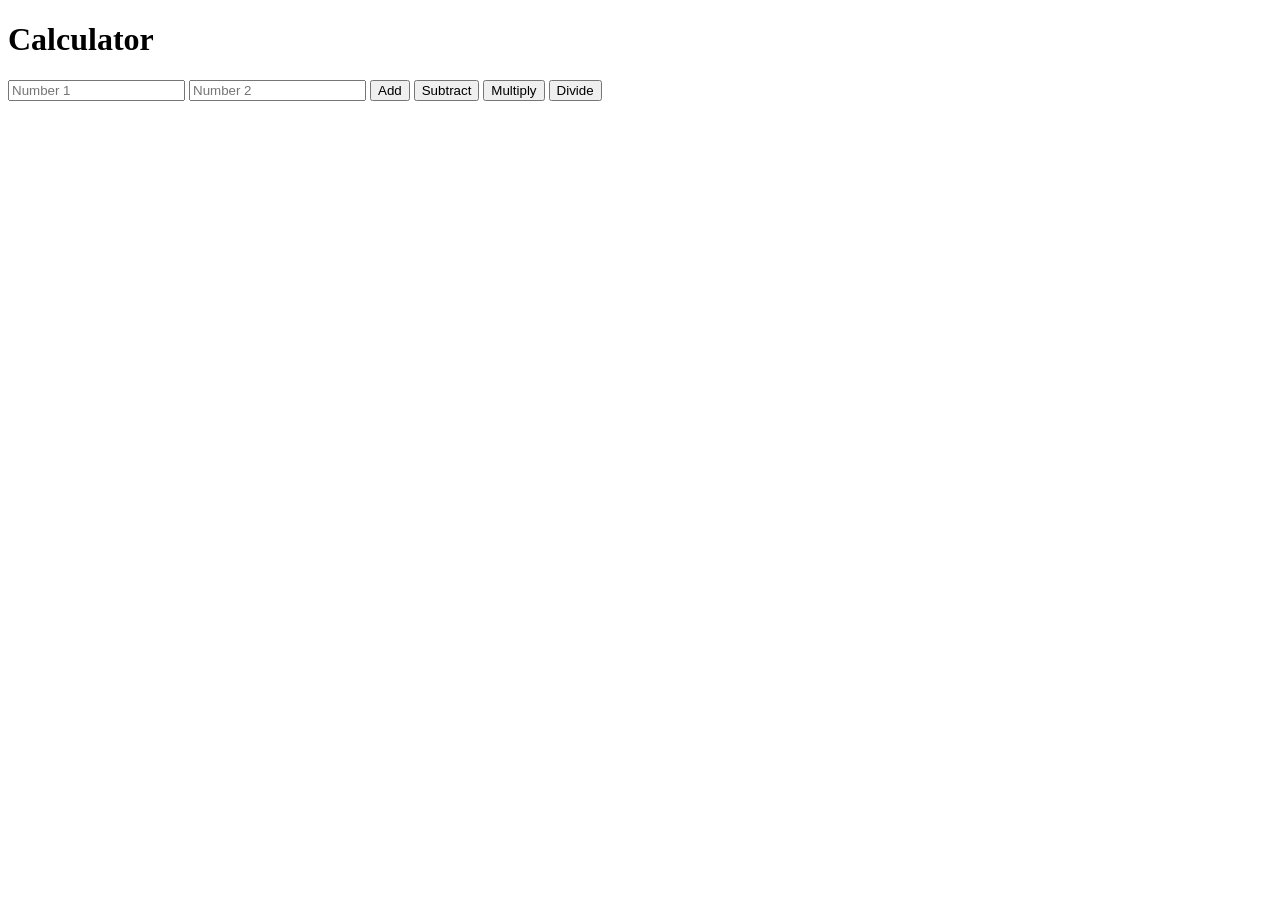
<file: week2/calculator.html>
<!DOCTYPE html>
<html lang="en">
<head>
    <meta charset="UTF-8">
    <meta name="viewport" content="width=device-width, initial-scale=1.0">
    <title>Calculator</title>
</head>
<body>
    <h1>Calculator</h1>
    <input type="number" id="n1" placeholder="Number 1">
    <input type="number" id="n2" placeholder="Number 2">
    <button type="button" onclick="calculate('+')">Add</button>
    <button type="button" onclick="calculate('-')">Subtract</button>
    <button type="button" onclick="calculate('*')">Multiply</button>
    <button type="button" onclick="calculate('/')">Divide</button>
    <p id="result"></p>
    <script src="calScript.js"></script>
</body>
</html>
</file>
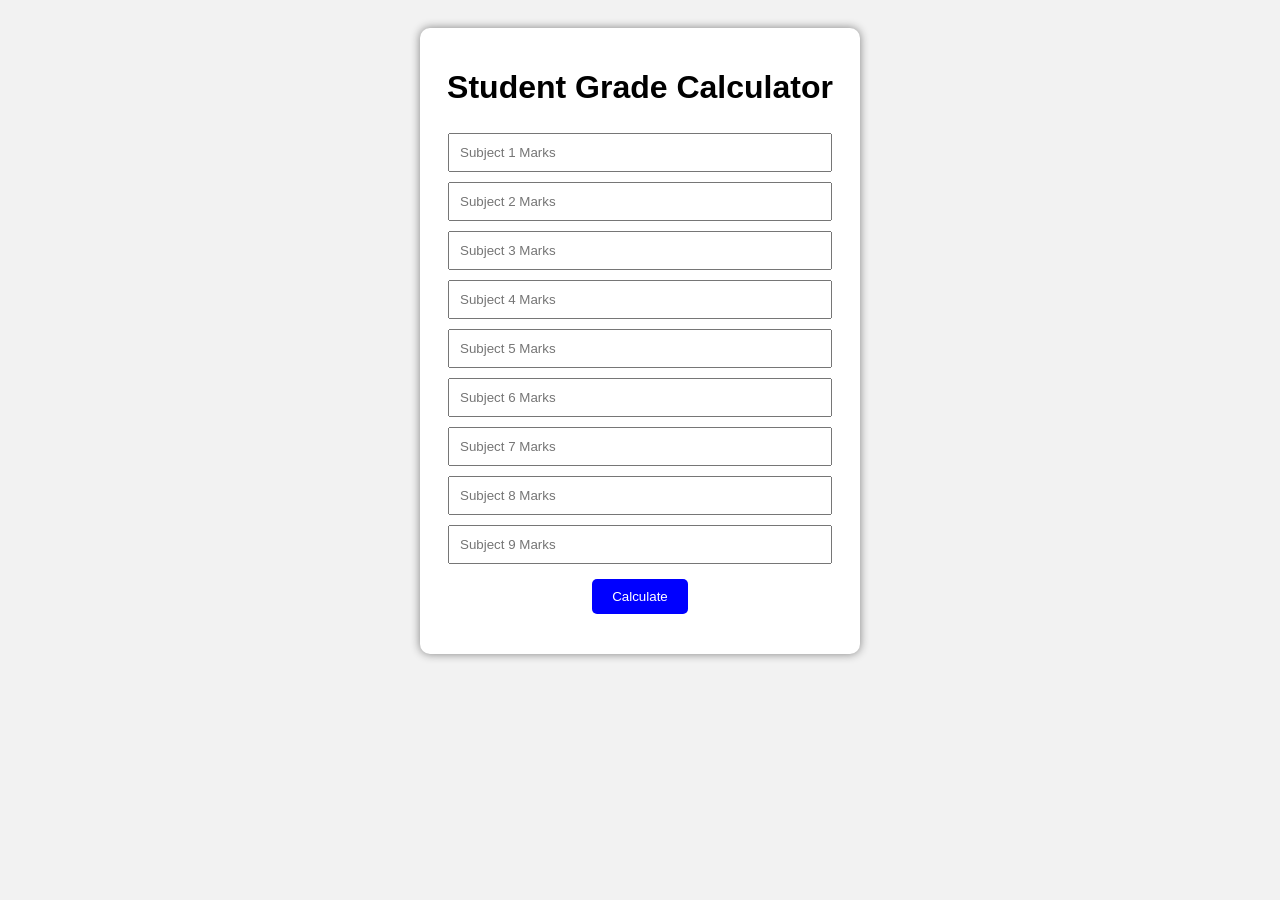
<file: week2/StudentGrade.html>
<!DOCTYPE html>
<html lang="en">
<head>
    <meta charset="UTF-8">
    <meta name="viewport" content="width=device-width, initial-scale=1.0">
    <title>Student Grade Calculator</title>

    <style>
        body{
            font-family: Arial, sans-serif;
            background-color: #f2f2f2;
            text-align: center;
            padding: 20px;
        }

        .container{
            background: white;
            width: 400px;
            margin: auto;
            padding: 20px;
            border-radius: 10px;
            box-shadow: 0px 0px 10px gray;
        }

        input{
            width: 90%;
            padding: 10px;
            margin: 5px;
        }

        button{
            padding: 10px 20px;
            background-color: blue;
            color: white;
            border: none;
            cursor: pointer;
            border-radius: 5px;
            margin-top: 10px;
        }

        h2{
            margin-top: 20px;
        }
    </style>
</head>
<body>

    <div class="container">
        <h1>Student Grade Calculator</h1>

        <input type="number" id="sub1" placeholder="Subject 1 Marks">
        <input type="number" id="sub2" placeholder="Subject 2 Marks">
        <input type="number" id="sub3" placeholder="Subject 3 Marks">
        <input type="number" id="sub4" placeholder="Subject 4 Marks">
        <input type="number" id="sub5" placeholder="Subject 5 Marks">
        <input type="number" id="sub6" placeholder="Subject 6 Marks">
        <input type="number" id="sub7" placeholder="Subject 7 Marks">
        <input type="number" id="sub8" placeholder="Subject 8 Marks">
        <input type="number" id="sub9" placeholder="Subject 9 Marks">

        <button onclick="calculateGrade()">Calculate</button>

        <h2 id="totalMarks"></h2>
        <h2 id="result"></h2>
    </div>

    <script src="script.js"></script>

</body>
</html>
</file>
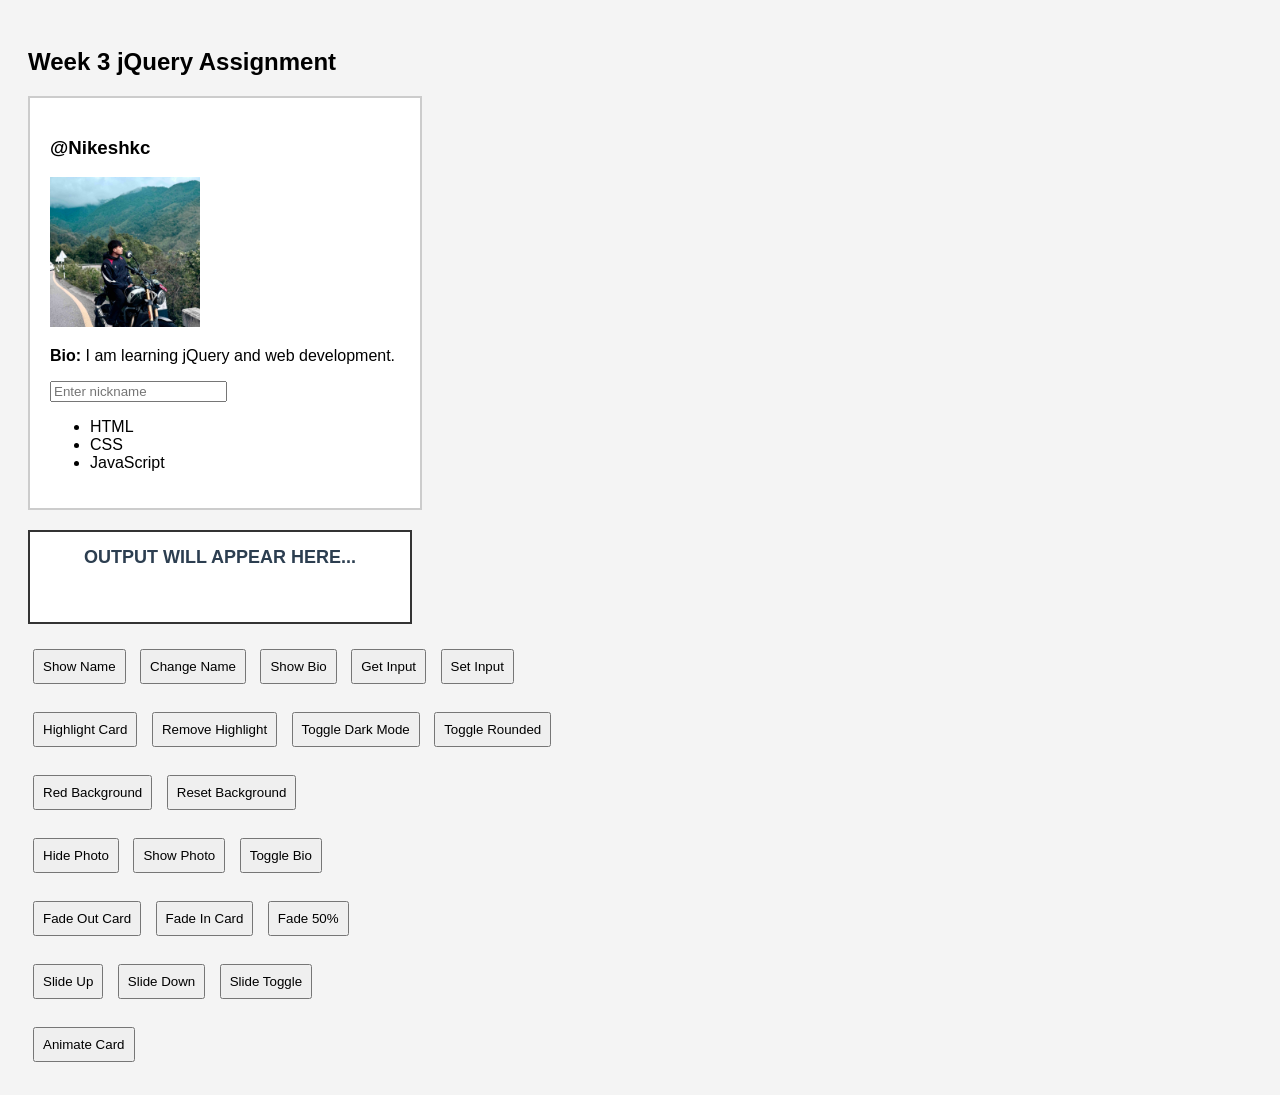
<file: Week3/mobile-web-page..html>
<!DOCTYPE html>
<html lang="en">
<head>
<meta charset="UTF-8">
<meta name="viewport" content="width=device-width, initial-scale=1.0">
<title>Week 3 jQuery Assignment</title>

<script src="https://code.jquery.com/jquery-3.7.1.min.js"></script>

<style>

body{
    font-family: Arial;
    background:#f4f4f4;
    padding:20px;
}

/* PROFILE CARD */
#profile-card{
    width:350px;
    background:white;
    padding:20px;
    border:2px solid #ccc;
}

/* IMAGE */
#profile-photo{
    width:150px;
    height:150px;
    object-fit:cover;
}

/* BUTTONS */
button{
    margin:5px;
    padding:8px;
    cursor:pointer;
}

/* FINAL OUTPUT BOX */
#output{
    width:350px;
    margin:20px 0;        /* CENTER */
    padding:15px;
    background:white;
    border:2px solid #333;
    min-height:60px;
    font-size:18px;
    font-weight:bold;
    color:#2c3e50;
    text-align:center;
}

/* EFFECTS */
.highlighted{
    background:yellow;
    border:3px solid gold;
}

.dark-mode{
    background:#2c3e50 !important;
    color:white;
}

.rounded{
    border-radius:50%;
}

.shadow{
    box-shadow:0 0 15px black;
}

</style>
</head>

<body>

<h2>Week 3 jQuery Assignment</h2>

<!-- PROFILE CARD -->
<div id="profile-card">

    <h3 id="student-name">@Nikeshkc</h3>

    <img id="profile-photo" src="0-02-03-7110dd69cd81f4c535da7247d0227f62c28f67840d895a822e71e8973aca992f_b51c1b702c78e7f5.jpg" alt="photo">

    <p id="student-bio">
        <b>Bio:</b> I am learning jQuery and web development.
    </p>

    <input type="text" id="nickname-input" placeholder="Enter nickname">

    <ul id="skills-list">
        <li>HTML</li>
        <li>CSS</li>
        <li>JavaScript</li>
    </ul>

</div>

<!--  OUTPUT BOX  -->
<div id="output">OUTPUT WILL APPEAR HERE...</div>

<!-- BUTTONS -->
<button id="show-name">Show Name</button>
<button id="change-name">Change Name</button>
<button id="show-bio">Show Bio</button>
<button id="get-input">Get Input</button>
<button id="set-input">Set Input</button>

<br><br>

<button id="highlight-card">Highlight Card</button>
<button id="remove-highlight">Remove Highlight</button>
<button id="toggle-dark">Toggle Dark Mode</button>
<button id="toggle-rounded">Toggle Rounded</button>

<br><br>

<button id="red-bg">Red Background</button>
<button id="reset-bg">Reset Background</button>

<br><br>

<button id="hide-photo">Hide Photo</button>
<button id="show-photo">Show Photo</button>
<button id="toggle-bio">Toggle Bio</button>

<br><br>

<button id="fade-out">Fade Out Card</button>
<button id="fade-in">Fade In Card</button>
<button id="fade-half">Fade 50%</button>

<br><br>

<button id="slide-up">Slide Up</button>
<button id="slide-down">Slide Down</button>
<button id="slide-toggle">Slide Toggle</button>

<br><br>

<button id="animate-card">Animate Card</button>

<script>
$(document).ready(function(){

    // GET & SET METHODS
    $("#show-name").click(function(){
        $("#output").text($("#student-name").text());
    });

    $("#change-name").click(function(){
        $("#student-name").text("Amit Pokharel");
        $("#output").text("Name Changed Successfully!");
    });

    $("#show-bio").click(function(){
        $("#output").text($("#student-bio").text());
    });

    $("#get-input").click(function(){
        $("#output").text($("#nickname-input").val());
    });

    $("#set-input").click(function(){
        $("#nickname-input").val("jQuery Pro");
        $("#output").text("Input Set Successfully!");
    });

    // CSS CLASS MANIPULATION
    $("#highlight-card").click(function(){
        $("#profile-card").addClass("highlighted");
    });

    $("#remove-highlight").click(function(){
        $("#profile-card").removeClass("highlighted");
    });

    $("#toggle-dark").click(function(){
        $("#profile-card").toggleClass("dark-mode");
    });

    $("#toggle-rounded").click(function(){
        $("#profile-photo").toggleClass("rounded");
    });

    // CSS METHOD
    $("#red-bg").click(function(){
        $("#profile-card").css("background","#e74c3c");
    });

    $("#reset-bg").click(function(){
        $("#profile-card").css("background","white");
    });

    // HIDE SHOW EFFECTS
    $("#hide-photo").click(function(){
        $("#profile-photo").hide("slow");
    });

    $("#show-photo").click(function(){
        $("#profile-photo").show("slow");
    });

    $("#toggle-bio").click(function(){
        $("#student-bio").toggle();
    });

    // FADE EFFECTS
    $("#fade-out").click(function(){
        $("#profile-card").fadeOut();
    });

    $("#fade-in").click(function(){
        $("#profile-card").fadeIn();
    });

    $("#fade-half").click(function(){
        $("#profile-card").fadeTo("slow",0.5);
    });

    // SLIDE EFFECTS
    $("#slide-up").click(function(){
        $("#skills-list").slideUp();
    });

    $("#slide-down").click(function(){
        $("#skills-list").slideDown();
    });

    $("#slide-toggle").click(function(){
        $("#skills-list").slideToggle();
    });

    // ANIMATE METHOD
    $("#animate-card").click(function(){
        $("#profile-card")
            .animate({marginLeft:"200px"},1000)
            .animate({marginLeft:"0px"},1000);
    });

    // EVENT HANDLING
    $("#profile-photo").mouseenter(function(){
        $(this).addClass("shadow");
    });

    $("#profile-photo").mouseleave(function(){
        $(this).removeClass("shadow");
    });

    $("#nickname-input").keypress(function(event){
        $("#output").text("Pressed Key: " + event.key);
    });

});
</script>

</body>
</html>
</file>
